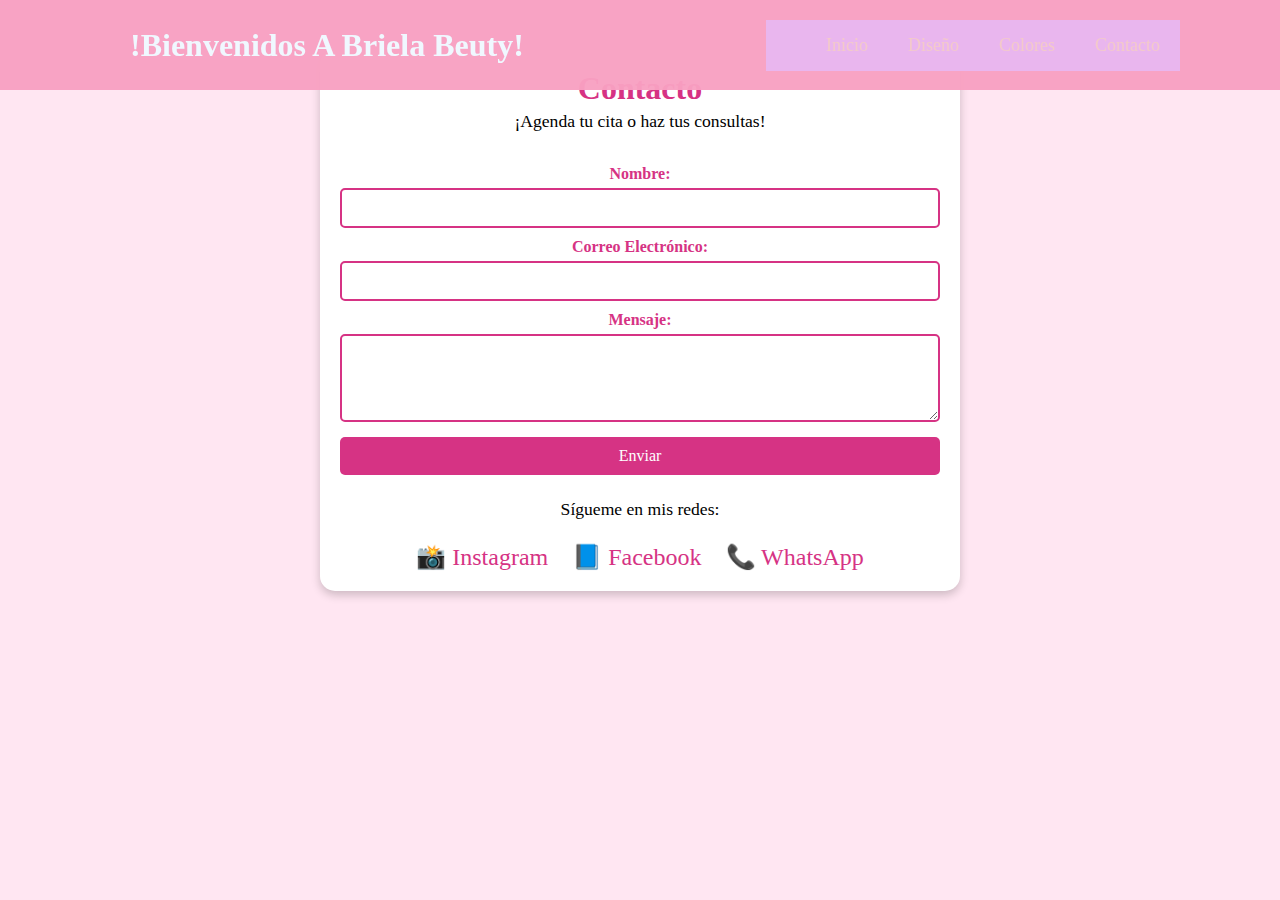
<file: contacto.html>
<!DOCTYPE html>
<html lang="es">
<head>

    <header class="header">
        <a href="#" class="logo"> !Bienvenidos A Briela Beuty!</a>
        <nav class="navbar">
            <a href="catalogo.html">Inicio</a>
            <a href="diseño.html">Diseño</a>
            <a href="colores.html">Colores</a>
            <a href="contacto.html">Contacto</a>
            <link rel="stylesheet" href="styles.css">
            
        </nav>
    
    </header> 


    <meta charset="UTF-8">
    <meta name="viewport" content="width=device-width, initial-scale=1.0">
    <title>Contacto | Manicurista</title>
    <style>
        body {
            font-family: 'Arial', sans-serif;
            background-color: #ffe6f2;
            margin: 0;
            padding: 0;
        }
        .container {
            width: 50%;
            margin: 50px auto;
            background: white;
            padding: 20px;
            border-radius: 15px;
            box-shadow: 0px 4px 10px rgba(0, 0, 0, 0.2);
            text-align: center;
        }
        h1 {
            color: #d63384;
        }
        form {
            display: flex;
            flex-direction: column;
        }
        label {
            font-weight: bold;
            margin-top: 10px;
            color: #d63384;
        }
        input, textarea {
            padding: 10px;
            margin-top: 5px;
            border: 2px solid #d63384;
            border-radius: 5px;
            outline: none;
        }
        button {
            margin-top: 15px;
            padding: 10px;
            background: #d63384;
            color: white;
            border: none;
            border-radius: 5px;
            font-size: 16px;
            cursor: pointer;
            transition: 0.3s;
        }
        button:hover {
            background: #a02165;
        }
        .social {
            margin-top: 20px;
        }
        .social a {
            margin: 0 10px;
            text-decoration: none;
            color: #d63384;
            font-size: 24px;
        }
    </style>
</head>
<body>
    <div class="container">
        <h1>Contacto</h1>
        <p>¡Agenda tu cita o haz tus consultas!</p>
        <form action="#" method="post">
            <label for="name">Nombre:</label>
            <input type="text" id="name" name="name" required>
            
            <label for="email">Correo Electrónico:</label>
            <input type="email" id="email" name="email" required>
            
            <label for="message">Mensaje:</label>
            <textarea id="message" name="message" rows="4" required></textarea>
            
            <button type="submit">Enviar</button>
        </form>
        
        <div class="social">
            <p>Sígueme en mis redes:</p>
            <a href="#">📸 Instagram</a>
            <a href="#">📘 Facebook</a>
            <a href="#">📞 WhatsApp</a>
        </div>
    </div>
</body>
</html>
</file>
<file: styles.css>
/* Estilos generales */
body {
    font-family: Arial, sans-serif;
    margin: 0;
    padding: 0;
}

/* Barra de navegación */
.navbar {
    background-color: rgb(233, 182, 238);
    padding: 15px 20px;
    display: flex;
    justify-content: space-between;
    align-items: center;

}

.logo {
    margin-left: 30px;
} 

.logo a {
    text-decoration: none;
    color: gray;
    text-transform: uppercase;
    font-size: 20px;
}

/* Logo */
.logo {
    color: white;
    font-size: 24px;
    font-weight: bold;
}

/* Menú de navegación */
.nav-links {
    list-style: none;
    padding: 0;
    margin: 0;
    display: flex;
}

.nav-links li {
    margin: 0 15px;
}

.nav-links a {
    color: white;
    text-decoration: none;
    font-size: 18px;
    padding: 8px 12px;
}

.nav-links a:hover {
    background-color: #e1c0e2;
    border-radius: 5px;
}

/* Borde con sombra y bordes redondeados */
.borde-elegante {
    border: 5px solid #d380c5; /* Color del borde */
    border-radius: 15px; /* Esquinas redondeadas */
    box-shadow: 0px 4px 10px rgba(0, 0, 0, 0.3); /* Sombra elegante */
    padding: 20px; /* Espaciado interno */
}

/* Borde con efecto de doble línea */
.borde-doble {
    border: 6px double #df59bd; /* Borde doble */
    border-radius: 10px; /* Bordes redondeados */
    padding: 15px;
}

/* Borde con efecto de gradiente */
.borde-gradiente {
    border: 4px solid;
    border-image-source: linear-gradient(45deg, #ff9a9e, #fad0c4);
    border-image-slice: 1;
    border-radius: 12px;
    padding: 20px;
}

/* Borde animado */
@keyframes glow {
    0% { box-shadow: 0 0 5px #ff0; }
    50% { box-shadow: 0 0 20px #ff0; }
    100% { box-shadow: 0 0 5px #ff0; }
}

.borde-animado {
    border: 3px solid yellow;
    border-radius: 10px;
    padding: 15px;
    animation: glow 1.5s infinite alternate;
}



@import url("https://fonts.googleapis.com/css2?family=Poppins:wght@300;400;500;600;700;800;900;&display=swap");

/* Resetting Styles */
* {
    margin: 0;
    padding: 0;
    box-sizing: border-box;
    font-family: 'Times New Roman', Times, serif;
}

body {
    overflow-x: hidden;
}

a {
    text-decoration: none;
}

ul {
    list-style: none;
}

header {
    width: 100vw;
    height: 10vh;
    display: flex;
    align-items: flex-end;
    justify-content: center;
}

.header {
    position: fixed;
    top: 0;
    left: 0;
    width: 100%;
    padding: 20px 100px;
    background: rgba(248, 160, 194, 0.961);
    display: flex;
    justify-content: space-between;
    align-items: center;
}

.section-cat {
    background-image: url(i/yo.gif);
    background-position: center;
    background-size: cover;
    background-repeat: no-repeat;
    color: aliceblue;
    height: 750px;
    text-align: center;
}

.section-cat h2 {
    padding-top: 150px;
    font-size: 4vmin;
}

.section-cat h1 {
    font-size: 7vmin;
    margin-top: 50px;
    margin-bottom: 30px;
}

.logo {
    font-size: 32px;
    color: aliceblue;
    text-decoration: none;
    font-weight: 700;
}

.navbar a {
    position: relative;
    font-size: 18px;
    color: rgb(243, 202, 202);
    font-weight: 500;
    text-decoration: none;
    margin-left: 40px;
}

.navbar a:hover {
    color: white;
}

.navbar a::before {
    content: '';
    position: absolute;
    top: 100%;
    left: 0;
    width: 0;
    height: 2px;
    background: aliceblue;
    transition: .3s;
}

.navbar a:hover::before {
    width: 100%;
}

.menu-btn {
    position: absolute;
    top: 30px;
    right: 30px;
    width: 40px;
    cursor: pointer;
    display: none;
}

/* Main Content */
.contenedor {
    background-image: url();
    background-position: center;
    background-size: cover;
    background-repeat: no-repeat;
    color: aliceblue;
    height: 750px;
}

.line {
    width: 150px;
    height: 4px;
    background: crimson;
    margin: 10px auto;
    border-radius: 5px;
}

.ctn {
    padding: 8px 15px;
    background: crimson;
    border-radius: 30px;
    color: whitesmoke;
}

/* Events Section */
section {
    width: 80%;
    margin: 80px auto;
}

.title {
    text-align: center;
    font-size: 4vmin;
    color: #e796c8;
}

.row {
    margin-top: 30px;
    display: flex;
    align-items: center;
    width: 100%;
    justify-content: space-between;
}

.row .col {
    display: flex;
    flex-direction: column;
    align-items: center;
}

.row .col img{
    width: 500px;
    height: 400px;
    object-fit:fill;
    border-radius: 20px;
    box-shadow: rgba(99, 99, 99, 0.2) 0px 2px 8px 0px;
}

.row p{
margin-left: 30px;
margin-right: 20px;
}
.events.row {
    margin-top: 50%;
}

h4 {
    font-size: 3vmin;
    color: #e1c0e5;
    margin: 20px auto;
}

.p {
    color: #7c7c7c;
    padding: 0px 40px;
}

.events .ctn {
    margin-top: 30px;
}

.footer {
    position: relative;
    width: 100%;
    background: rgba(197, 138, 160, 0.961);
    min-height: 100px;
    padding: 20px 50px;
    display: flex;
    justify-content: center;
    align-items: center;
    flex-direction: column;
}

.social-icon {
    display: flex;
    justify-content: center;
    align-items: center;
    position: relative;
    margin: 10px 5px;
    flex-wrap: wrap;
}

.icon-elem {
    list-style: none;
}

.icon {
    color: rgb(255, 255, 255);
    font-size: 32px;
    display: inline-block;
    margin: 0 10px;
    transition: 0.5s;
}

.icon:hover {
    transform: translateY(-10px);
}

.menu {
    display: flex;
    justify-content: center;
    position: relative;
    align-items: center;
    margin: 10px;
    flex-wrap: wrap;
}

.menu-elem {
    list-style: none;
}

.menu-icon {
    color: aliceblue;
    font-size: 20px;
    display: inline-block;
    text-decoration: none;
    margin: 5px 10px;
    opacity: 0.5s;
    transition: 0.3s;
}

.menu-icon:hover {
    opacity: 1;
}

.text {
    color: aliceblue;
    text-align: center;
    margin-top: 15px;
    margin-bottom: 10px;
    font-size: 20px;
}

/* Responsive Design for Mobile Devices */
@media only screen and (max-width: 850px) {
    .menu-btn {
        display: block;
    }

    .navbar {
        padding: 0;
    }

    .logo {
        position: absolute;
        top: 30px;
        left: 30px;
    }

    .nav-links {
        flex-direction: column;
        width: 100%;
        height: 100vh;
        justify-content: center;
        background: #fdfdfd;
        margin-top: -900px;
        transition: all 0.5s ease;
    }

    .movible-menu {
        margin-top: 0px;
        border-bottom-right-radius: 30%;
    }

    .nav-links li {
        margin: 30px auto;
    }
}
    /*copiar y pegr*/
body {
    font-family: Arial, sans-serif;
    margin: 0;
    padding: 0;
}

.contenedor {
    display: flex;
    align-items: center;
    justify-content: center;
    height: 100vh;
}

.imagen {
    background-image: url(i/familia.jpg); 
    background-size: cover;
    background-position: center;
    width: 50%;
    height: 100vh;
}


.contenido {
    width: 50%;
    padding: 40px;
    box-sizing: border-box;
    background-color: #fff;
}

h2 {
    font-size: 2em;
    margin-bottom: 20px;
    color: #dd8fbf;
}

p {
    font-size: 1.1em;
    line-height: 1.6;
    margin-bottom: 20px;
    color: #000000;
}

.btn {
    display: inline-block;
    padding: 10px 20px;
    background-color: #d49a7b;
    color: #fff;
    text-decoration: none;
    border-radius: 5px;
}

/* Para invertir el orden de la imagen y el contenido */
.contenedor.reverse {
    flex-direction: row-reverse;
}

/* Media query para pantallas más pequeñas (tablets y móviles) */
@media (max-width: 768px) {
    .contenedor {
        flex-direction: column; 
        height: auto;
    }

    .imagen {
        width: 100%;
        height: 300px; 
    }

    .contenido {
        width: 100%;
        padding: 20px;
    }

    h2 {
        font-size: 1.5em; /* Tamaño de fuente más pequeño */
    }

    p {
        font-size: 1em; /* Tamaño de fuente más pequeño */
    }
}




* {
    margin: 0;
    padding: 0;
    box-sizing: border-box;
  }
  
  body {
    font-family: Arial, sans-serif;
    background-color: #f4f4f4;
    color: #333;
  }
  
  header {
    background-color: #ff6f61;
    padding: 20px;
    text-align: center;
    color: white;
  }
  
  header h1 {
    font-size: 2.5rem;
  }
  
  .catalogo {
    display: flex;
    justify-content: space-around;
    flex-wrap: wrap;
    padding: 20px;
    gap: 20px;
  }
  
  .producto {
    background-color: white;
    border-radius: 10px;
    box-shadow: 0 4px 8px rgba(0, 0, 0, 0.1);
    padding: 20px;
    width: 200px;
    text-align: center;
    transition: transform 0.3s ease;
  }
  
  .producto:hover {
    transform: scale(1.05);
  }
  
  .producto img {
    width: 100%;
    height: auto;
    border-radius: 10px;
  }
  
  .producto h3 {
    margin-top: 10px;
    font-size: 1.5rem;
    color: #333;
  }
  
  .producto p {
    font-size: 1rem;
    color: #777;
    margin-top: 10px;
  }
  
  .precio {
    font-size: 1.2rem;
    color: #ff6f61;
    margin-top: 15px;
  }
  
  footer {
    background-color: #333;
    color: white;
    text-align: center;
    padding: 10px;
    position: fixed;
    width: 100%;
    bottom: 0;
  }
</file>
